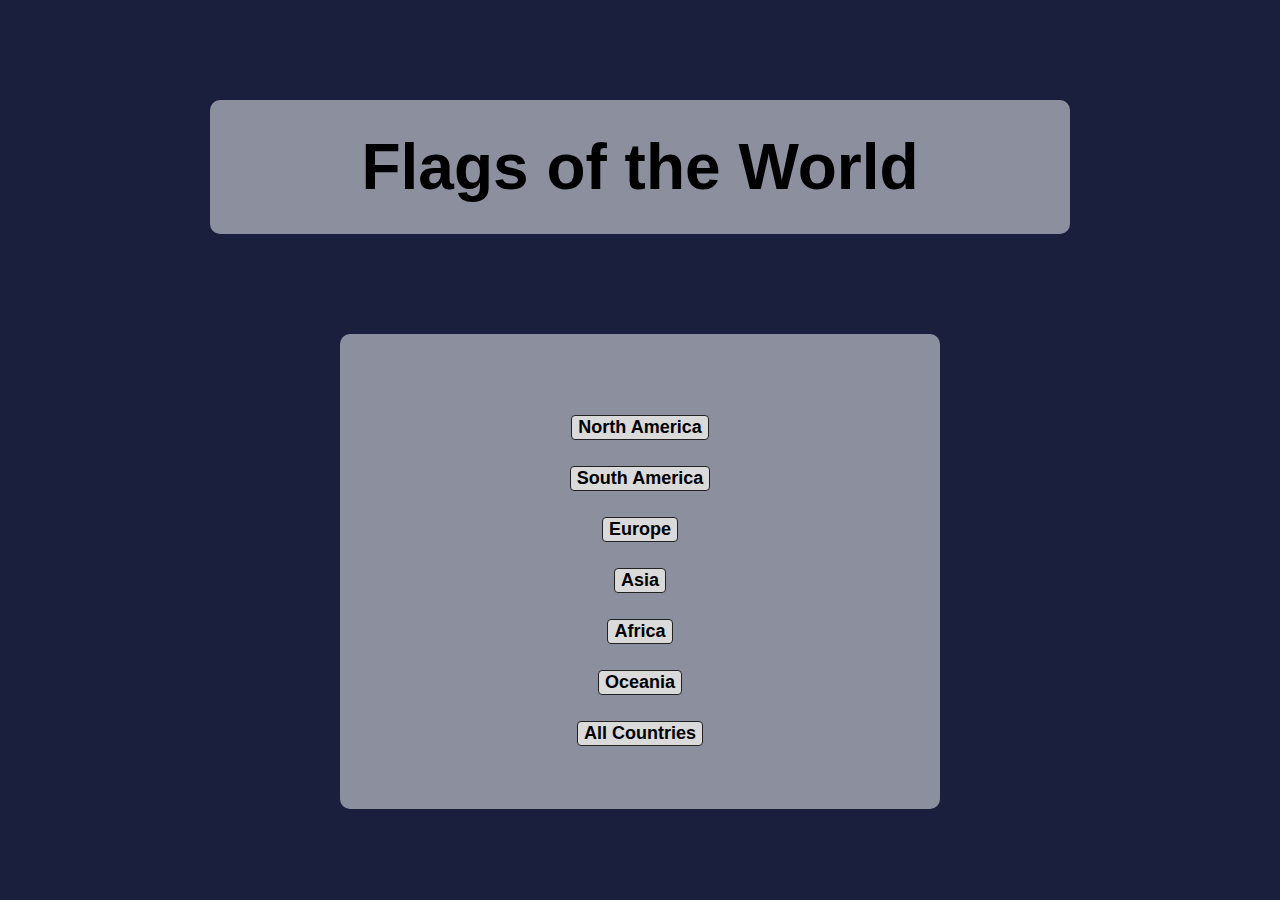
<file: index.html>
<!DOCTYPE html>
<html lang="de-US">

<head>

    <meta charset="UTF-8" />
    <title>Flags of the World</title>
    <link rel="stylesheet" href="styles.css">

</head>


<body>
    
<h1>Flags of the World</h1>



<div class="table">

    <br>
    
    <a href="northamerica.html">
        <button class="btn">North America</button>
    </a>

    <br>
    
    <a href="southamerica.html">
        <button class="btn">South America</button>
    </a>
    
    <br>

    <a href="europe.html">
        <button class="btn">Europe</button>
    </a>
    
    <br>

    <a href="asia.html">
        <button class="btn">Asia</button>
    </a>

    <br>

    <a href="africa.html">
        <button class="btn">Africa</button>
    </a>

    <br>

    <a href="oceania.html">
        <button class="btn">Oceania</button>
    </a>

    <br>

    <a href="allcountries.html">
        <button class="btn">All Countries</button>
    </a>

    <br>

</div>












</body>
</html>
</file>
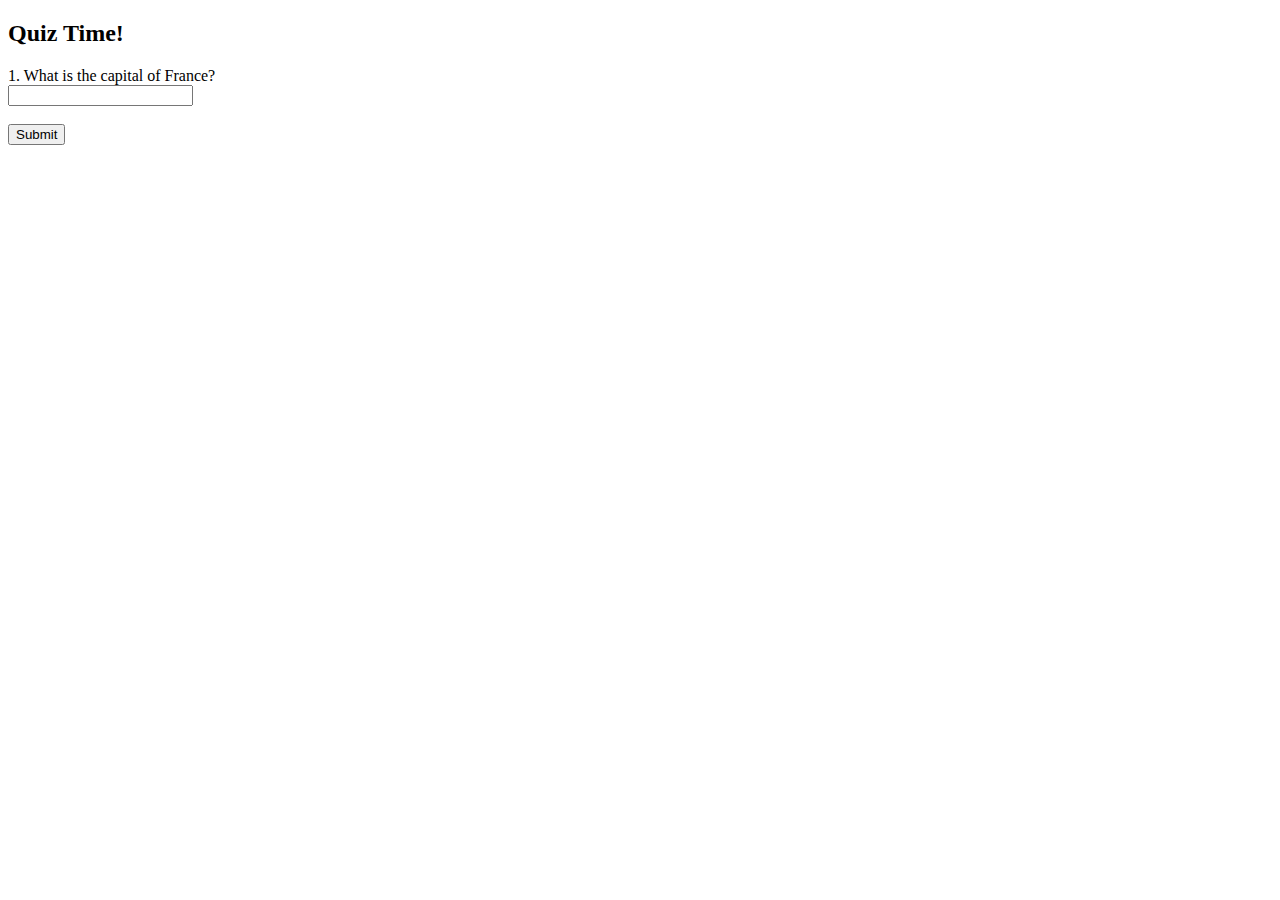
<file: europe.html>
<!DOCTYPE html>
<html>
<head>
  <title>Quiz Example</title>
</head>
<body>

  <h2>Quiz Time!</h2>

  <form id="quizForm">
    <label for="question1">1. What is the capital of France?</label><br>
    <input type="text" id="question1" name="question1"><br><br>

    <input type="submit" value="Submit">
  </form>

  <p id="result"></p>

  <script>
    document.getElementById("quizForm").addEventListener("submit", function(event) {
      event.preventDefault(); // Stop the page from refreshing

      const userAnswer = document.getElementById("question1").value.trim().toLowerCase();
      const correctAnswer = "paris";

      if (userAnswer === correctAnswer) {
        document.getElementById("result").textContent = "Correct!";
      } else {
        document.getElementById("result").textContent = "Oops! The correct answer is Paris.";
      }
    });
  </script>

</body>
</html>
</file>
<file: styles.css>
body {
    background-color: rgb(25, 31, 61);
    font-family: Verdana, Geneva, Tahoma, sans-serif;
}

h1{
    text-align: center;
    font-size: 400%;
    background: #ffffff80;
    width: 90%;
    max-width: 800px;
    margin: 100px auto 0;
    padding: 30px;
    border-radius: 10px;

}

.btn{
    background: #dadada;
    color: #000;
    font-weight: 700;
    font-size: large;
    border: 1px solid #222;
    margin: 13px 0;
    text-align: center;
    border-radius: 4px;
    cursor: pointer;
    transition: all 0.3s;

}
.btn:hover{
    background: #444444;
    color: #fff;
}

.table{
    background: #ffffff80;
    width: 50%;
    max-width: 500px;
    margin: 100px auto 0;
    border-radius: 10px;
    padding: 50px;
    text-align: center;
}





#flag{
    margin-top: 20px;
    max-height: 240px;
    }
</file>
